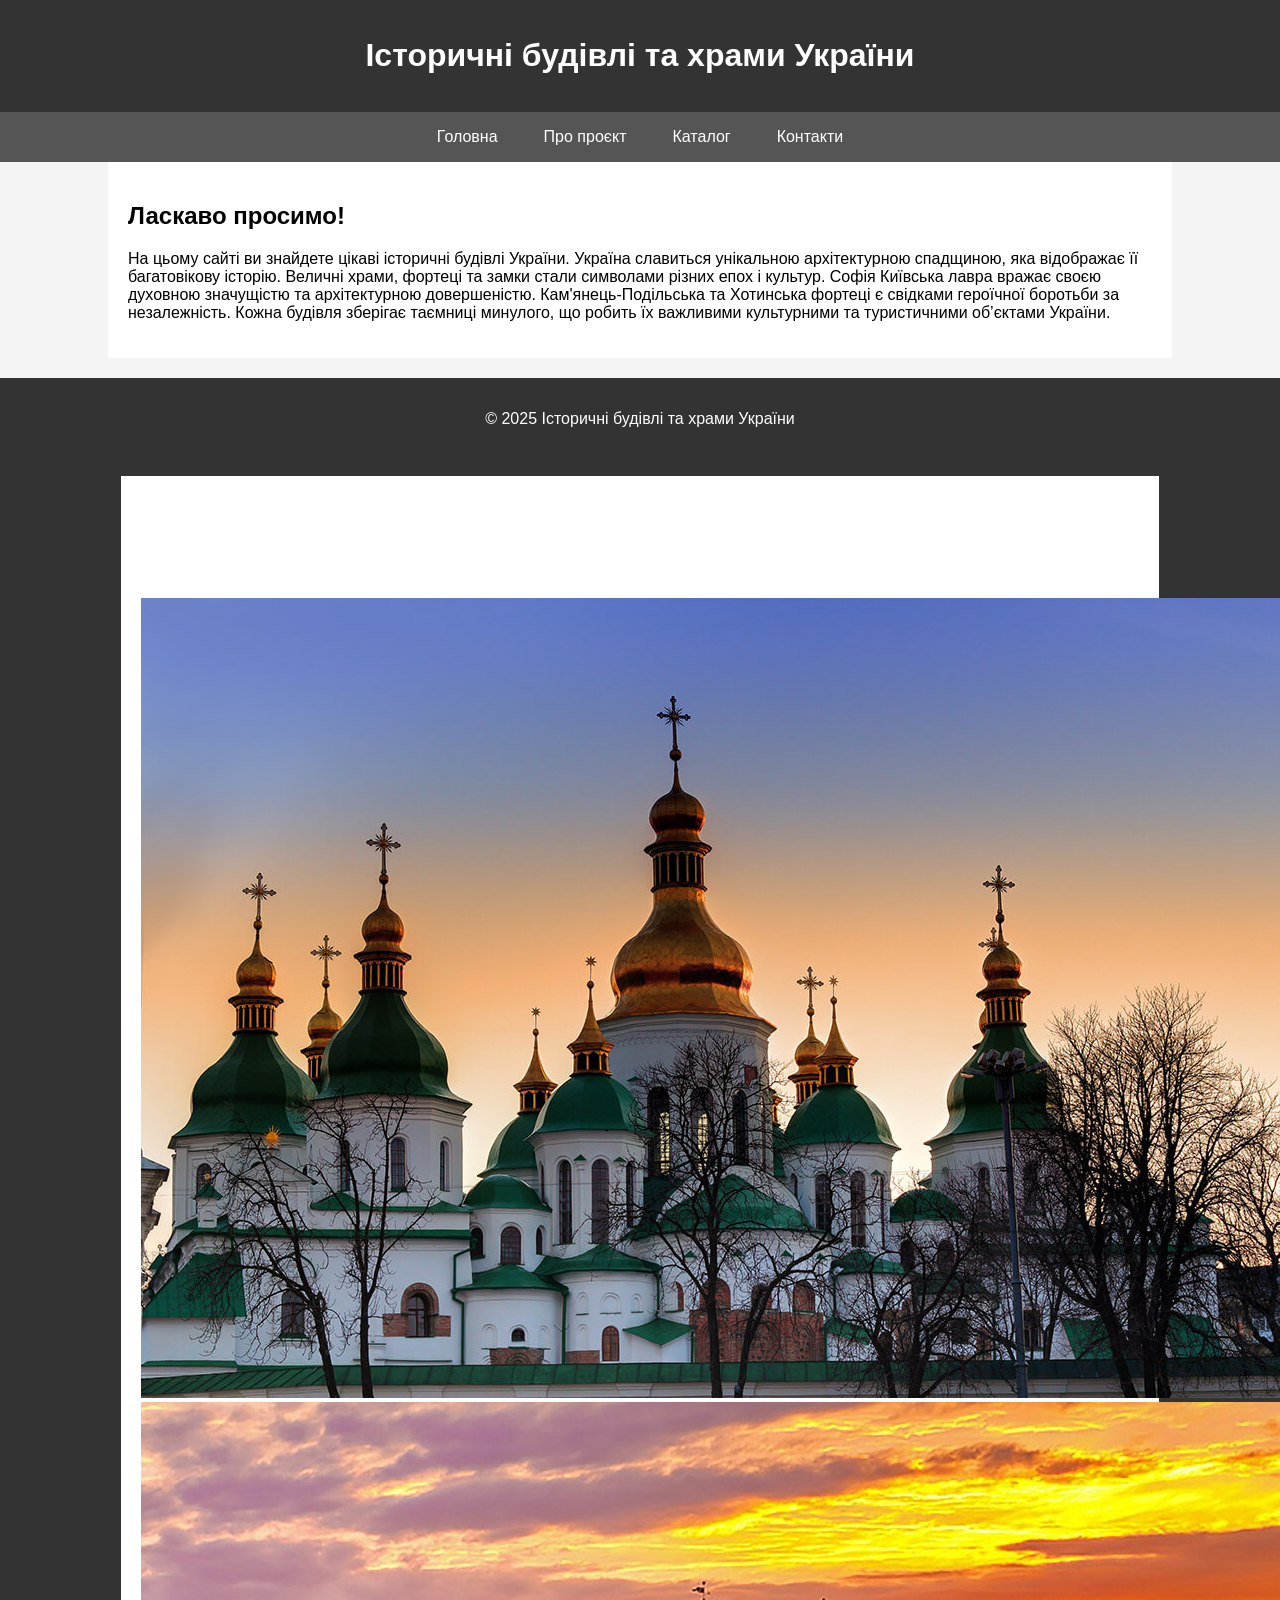
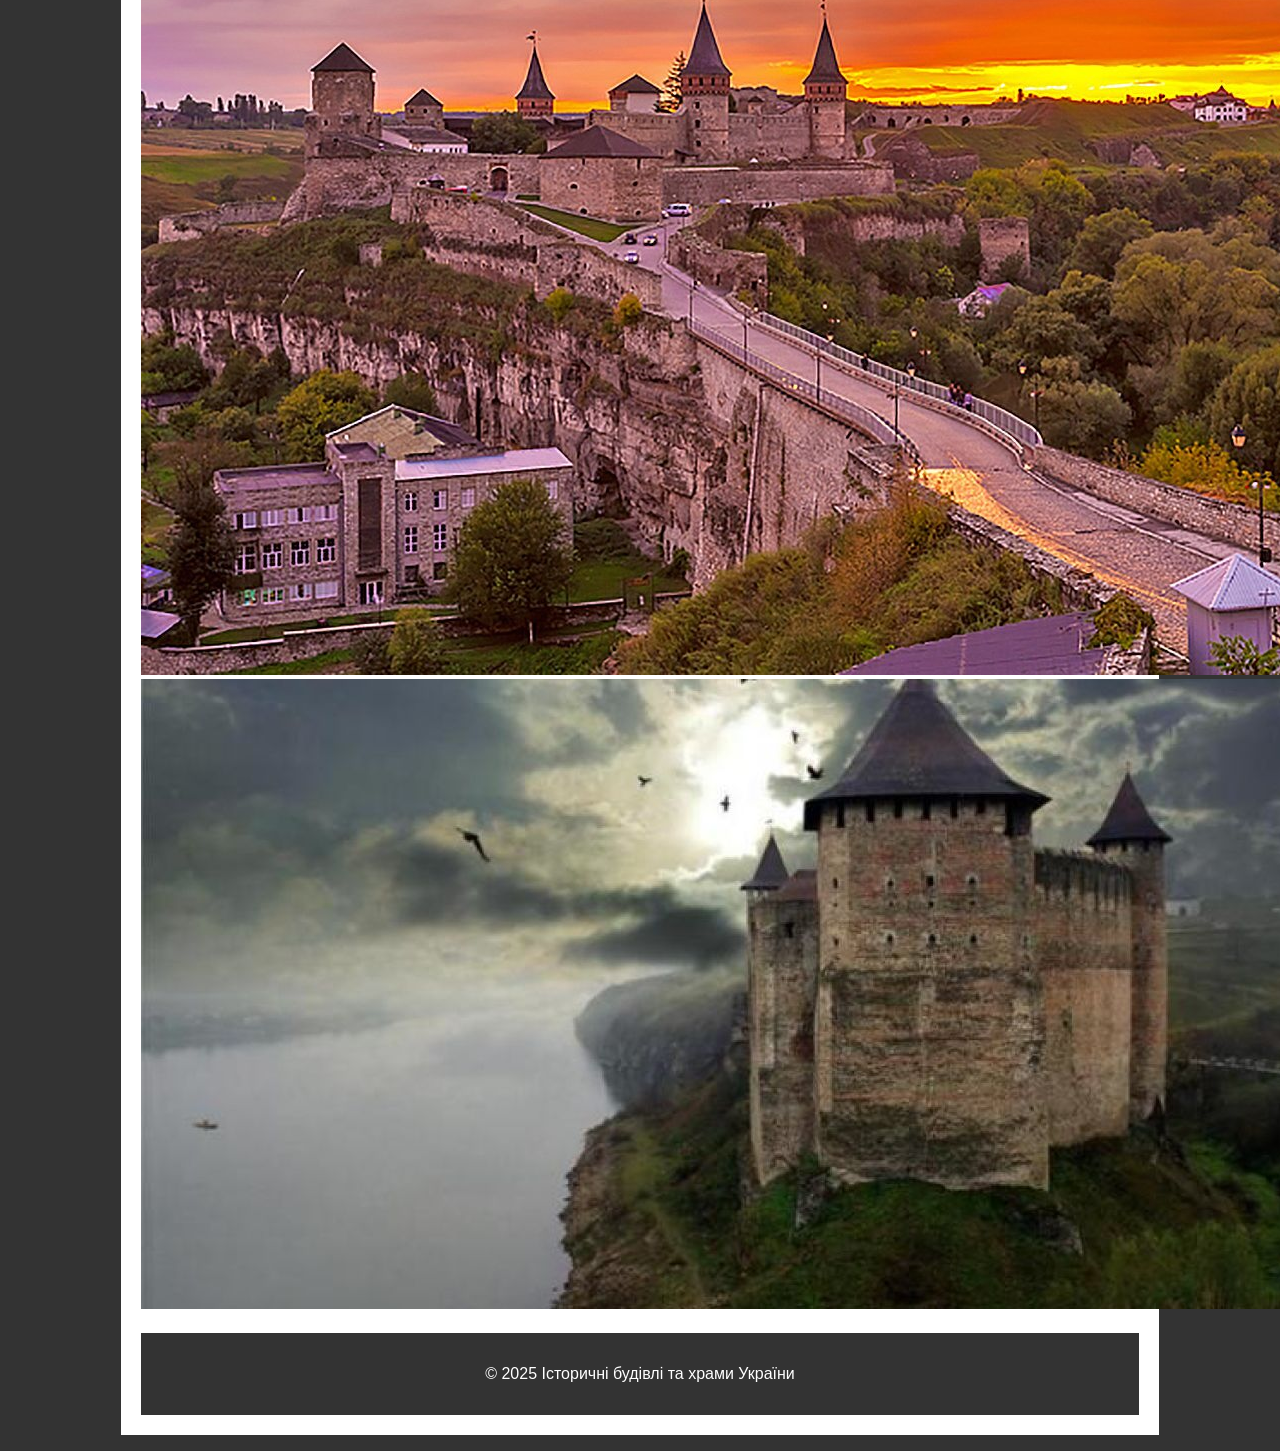
<file: MYPROJECT/MYPROJECT/index.html>
<!DOCTYPE html>
<html lang="uk">
<head>
    <meta charset="UTF-8">
    <meta name="viewport" content="width=device-width, initial-scale=1.0">
    <title>Історичні будівлі та храми України</title>
    <style>
        body {
            font-family: Arial, sans-serif;
            margin: 0;
            padding: 0;
            background-color: #f4f4f4;
        }
        header {
            background: #333;
            color: white;
            text-align: center;
            padding: 1em;
        }
        nav {
            display: flex;
            justify-content: center;
            background: #555;
            padding: 0.5em;
        }
        nav a {
            color: white;
            text-decoration: none;
            margin: 0 15px;
            padding: 0.5em;
        }
        .container {
            width: 80%;
            margin: auto;
            padding: 20px;
            background: white;
        }
        footer {
            text-align: center;
            padding: 1em;
            background: #333;
            color: white;
            margin-top: 20px;
        }
    </style>
</head>
<body>
    <header>
        <h1>Історичні будівлі та храми України</h1>
    </header>
    <nav>
        <a href="#">Головна</a>
        <a href="index2.html">Про проєкт</a>
        <a href="#">Каталог</a>
        <a href="#">Контакти</a>
    </nav>
    <div class="container">
        <h2>Ласкаво просимо!</h2>
        <p>На цьому сайті ви знайдете цікаві історичні будівлі України.
            Україна славиться унікальною архітектурною спадщиною, яка відображає її багатовікову історію. Величні храми, фортеці та замки стали символами різних епох і культур. Софія Київська лавра вражає своєю духовною значущістю та архітектурною довершеністю. Кам'янець-Подільська та Хотинська фортеці є свідками героїчної боротьби за незалежність. Кожна будівля зберігає таємниці минулого, що робить їх важливими культурними та туристичними об’єктами України. 
            </p>
    </div>
    <footer>
        <p>&copy; 2025 Історичні будівлі та храми України</p>
    </footer>
    <body>
        <header>
            
        </nav>
        <div class="container">
            <h2>Ласкаво просимо!</h2>
            <p>Цей сайт містить інформацію про історичні пам’ятки та храми України.</p>
            <div class="media-gallery">
                <div class="media-item"><img src="./IMAGE/1-1.jpg"></div>
                <div class="media-item"><img src="./IMAGE/1-2.jpg"></div>
                <div class="media-item"><img src="./IMAGE/1-3.jpg">
            </div>
        </div>
        <footer>
            <p>&copy; 2025 Історичні будівлі та храми України</p>
        </footer>
    
</html>
</file>
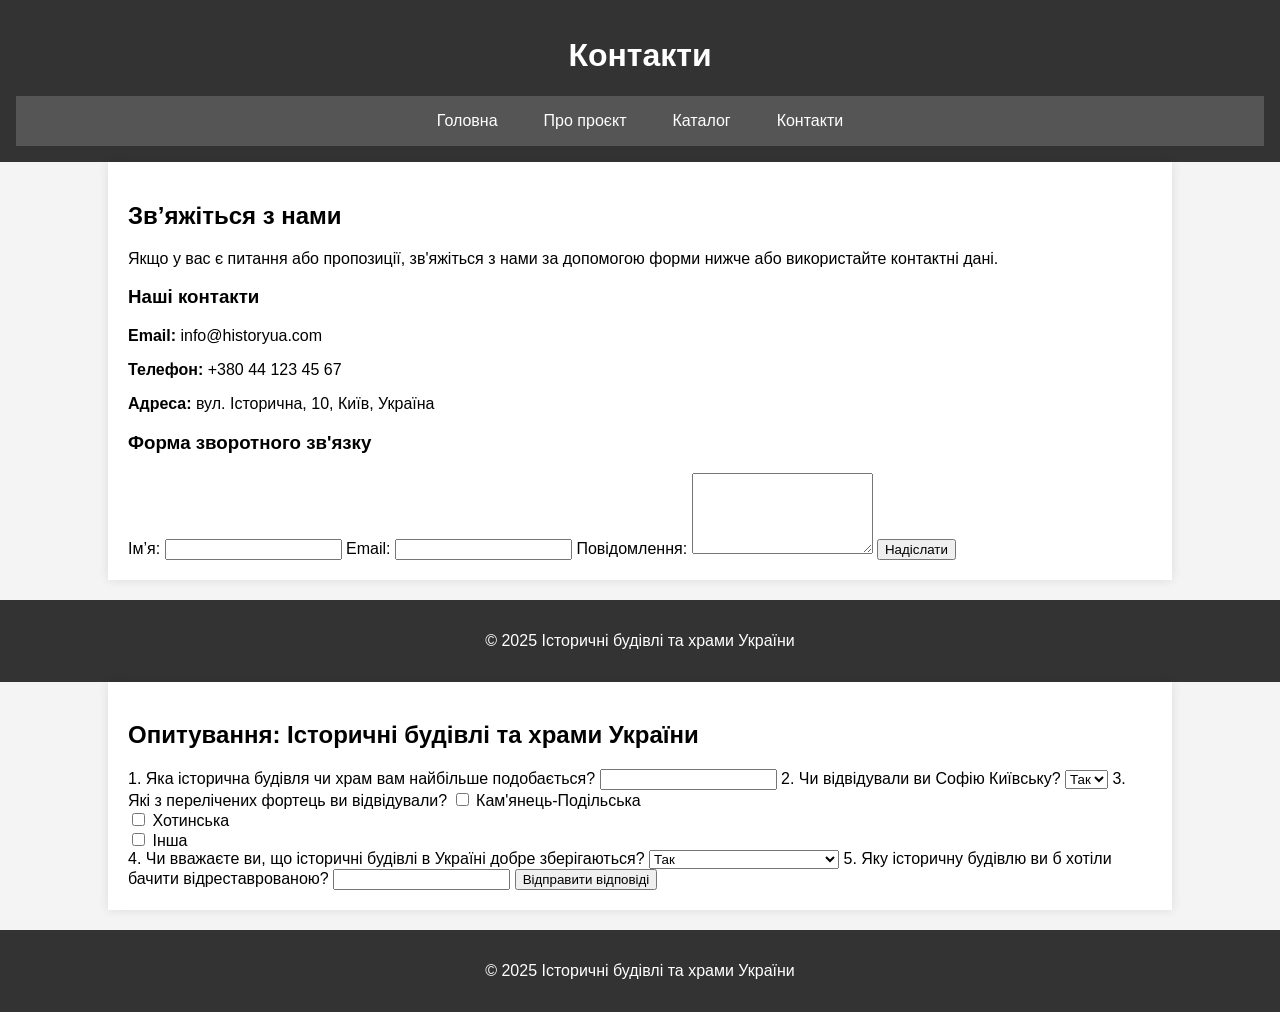
<file: MYPROJECT/MYPROJECT/index3.html>
<!DOCTYPE html>
<html lang="uk">
<head>
    <meta charset="UTF-8">
    <meta name="viewport" content="width=device-width, initial-scale=1.0">
    <title>Контакти</title>
    <link rel="stylesheet" href="styles.css">
</head>
<body>
    <header>
        <h1>Контакти</h1>
        <nav>
            <a href="index.html">Головна</a>
            <a href="index2.html">Про проєкт</a>
            <a href="#">Каталог</a>
            <a href="index3.html">Контакти</a>
        </nav>
    </header>
    
    <section class="contact-info">
        <div class="container">
            <h2>Зв’яжіться з нами</h2>
            <p>Якщо у вас є питання або пропозиції, зв'яжіться з нами за допомогою форми нижче або використайте контактні дані.</p>
            
            <h3>Наші контакти</h3>
            <p><strong>Email:</strong> info@historyua.com</p>
            <p><strong>Телефон:</strong> +380 44 123 45 67</p>
            <p><strong>Адреса:</strong> вул. Історична, 10, Київ, Україна</p>
            
            <h3>Форма зворотного зв'язку</h3>
            <form action="#" method="post">
                <label for="name">Ім’я:</label>
                <input type="text" id="name" name="name" required>
                
                <label for="email">Email:</label>
                <input type="email" id="email" name="email" required>
                
                <label for="message">Повідомлення:</label>
                <textarea id="message" name="message" rows="5" required></textarea>
                
                <button type="submit">Надіслати</button>
            </form>
        </div>
    </section>
    
    <footer>
        <p>&copy; 2025 Історичні будівлі та храми України</p>
    </footer>
    <section class="survey">
        <div class="container">
            <h2>Опитування: Історичні будівлі та храми України</h2>
            <form action="#" method="post">
                <label for="q1">1. Яка історична будівля чи храм вам найбільше подобається?</label>
                <input type="text" id="q1" name="q1" required>
                
                <label for="q2">2. Чи відвідували ви Софію Київську?</label>
                <select id="q2" name="q2">
                    <option value="Так">Так</option>
                    <option value="Ні">Ні</option>
                </select>
                
                <label for="q3">3. Які з перелічених фортець ви відвідували?</label>
                <input type="checkbox" name="q3" value="Кам'янець-Подільська"> Кам'янець-Подільська<br>
                <input type="checkbox" name="q3" value="Хотинська"> Хотинська<br>
                <input type="checkbox" name="q3" value="Інша"> Інша<br>
                
                <label for="q4">4. Чи вважаєте ви, що історичні будівлі в Україні добре зберігаються?</label>
                <select id="q4" name="q4">
                    <option value="Так">Так</option>
                    <option value="Ні">Ні</option>
                    <option value="Потрібні додаткові зусилля">Потрібні додаткові зусилля</option>
                </select>
                
                <label for="q5">5. Яку історичну будівлю ви б хотіли бачити відреставрованою?</label>
                <input type="text" id="q5" name="q5" required>
                
                <button type="submit">Відправити відповіді</button>
            </form>
        </div>
    </section>
    
    <footer>
        <p>&copy; 2025 Історичні будівлі та храми України</p>
    </footer>
</body>
</html>

</body>
</html>
</file>
<file: MYPROJECT/MYPROJECT/styles.css>
body {
    font-family: Arial, sans-serif;
    margin: 0;
    padding: 0;
    background-color: #f4f4f4;
}

header {
    background: #333;
    color: white;
    text-align: center;
    padding: 1em;
}

nav {
    display: flex;
    justify-content: center;
    background: #555;
    padding: 0.5em;
}

nav a {
    color: white;
    text-decoration: none;
    margin: 0 15px;
    padding: 0.5em;
    transition: background 0.3s;
}

nav a:hover {
    background: #777;
    border-radius: 5px;
}

.container {
    width: 80%;
    margin: auto;
    padding: 20px;
    background: white;
    box-shadow: 0 0 10px rgba(0, 0, 0, 0.1);
}

footer {
    text-align: center;
    padding: 1em;
    background: #333;
    color: white;
    margin-top: 20px;
}
.media-gallery {
    display: grid;
    grid-template-columns: repeat(auto-fit, minmax(300px, 1fr));
    gap: 20px;
    margin-top: 20px;
}

.media-item {
    background: #eee;
    padding: 10px;
    text-align: center;
    border-radius: 5px;
    box-shadow: 0 0 5px rgba(0, 0, 0, 0.1);
}

.media-item img, .media-item video {
    width: 100%;
    border-radius: 5px;
}

footer {
    text-align: center;
    padding: 1em;
    background: #333;
    color: white;
    margin-top: 20px;
}
</file>
